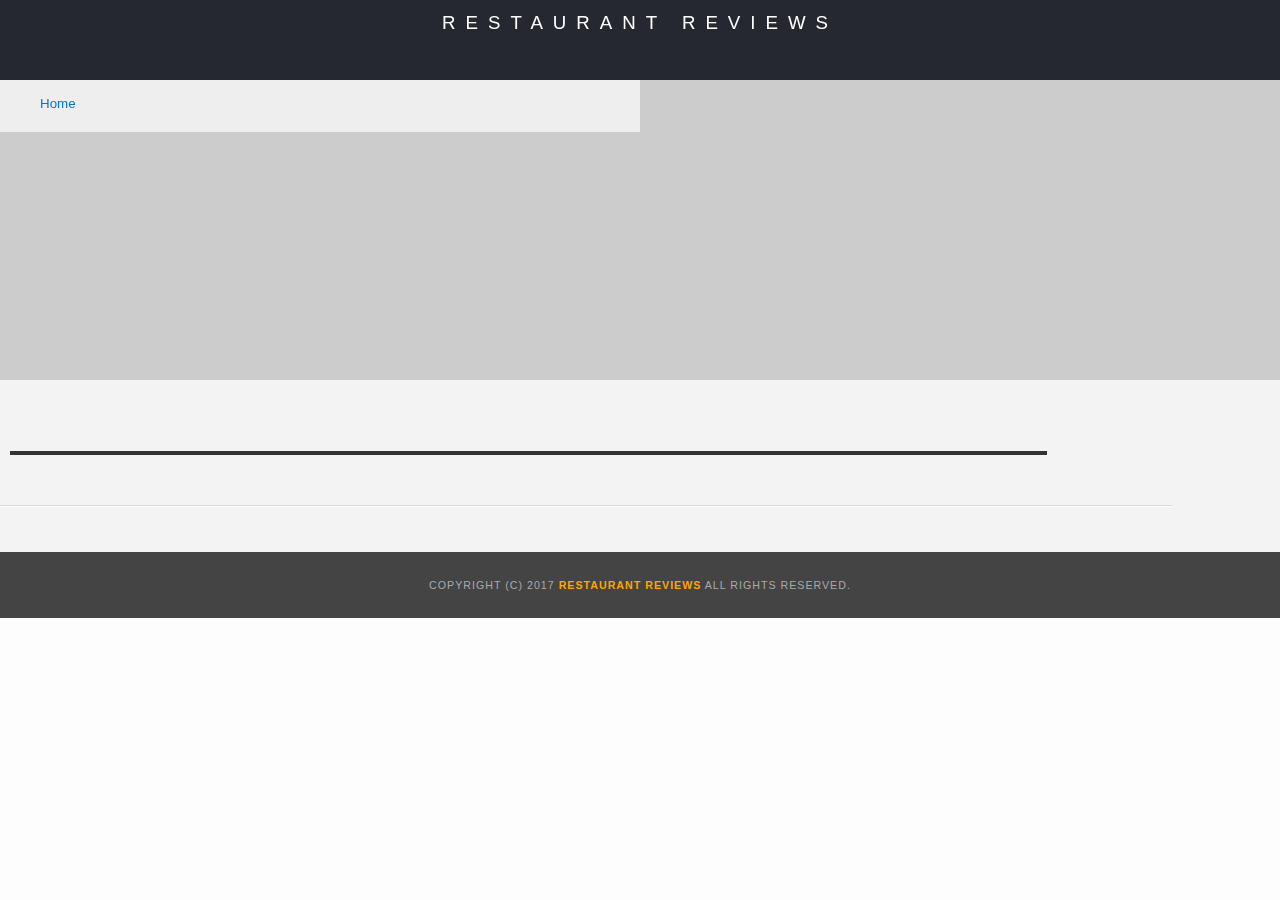
<file: restaurant.html>
<!DOCTYPE html>
<html>

<head>
  <!-- Normalize.css for better cross-browser consistency -->
  <link rel="stylesheet" src="//normalize-css.googlecode.com/svn/trunk/normalize.css" />
  <meta name="viewport" content="width=device-width, initial-scale=1.0">
  <!-- Main CSS file -->
  <link rel="stylesheet" href="css/styles.css" type="text/css">
  <link rel="stylesheet" href="https://unpkg.com/leaflet@1.3.1/dist/leaflet.css" integrity="sha512-Rksm5RenBEKSKFjgI3a41vrjkw4EVPlJ3+OiI65vTjIdo9brlAacEuKOiQ5OFh7cOI1bkDwLqdLw3Zg0cRJAAQ==" crossorigin=""/>
  <title>Restaurant Info</title>
</head>

<body class="inside">
  <!-- Beginning header -->
  <header>
    <!-- Beginning nav -->
    <nav>
      <h1><a aria-label="Restaurant Reviews" tabindex="1" href="/">Restaurant Reviews</a></h1>
    </nav>
    <!-- Beginning breadcrumb -->
    <ul id="breadcrumb" role="navigation" aria-label="Breadcrumb">
      <li><a href="/">Home</a></li>
    </ul>
    <!-- End breadcrumb -->
    <!-- End nav -->
  </header>
  <!-- End header -->

  <!-- Beginning main -->
  <main id="maincontent">
    <!-- Beginning map -->
    <section id="map-container">
      <div id="map" aria-label="location" role="application"></div>
    </section>
    <!-- End map -->
    <!-- Beginning restaurant -->
    <section tabindex="2" id="restaurant-container">
      <h2 id="restaurant-name"></h2>
      <img id="restaurant-img">
      <p id="restaurant-cuisine"></p>
      <p id="restaurant-address"></p>
      <table id="restaurant-hours"></table>
    </section>
    <!-- end restaurant -->
    <!-- Beginning reviews -->
    <section aria-label="Reviews" id="reviews-container" tabindex="3">
      <ul id="reviews-list"></ul>
    </section>
    <!-- End reviews -->
  </main>
  <!-- End main -->

  <!-- Beginning footer -->
  <footer id="footer">
    Copyright (c) 2017 <a href="/"><strong>Restaurant Reviews</strong></a> All Rights Reserved.
  </footer>
  <!-- End footer -->
  <script src="https://unpkg.com/leaflet@1.3.1/dist/leaflet.js" integrity="sha512-/Nsx9X4HebavoBvEBuyp3I7od5tA0UzAxs+j83KgC8PU0kgB4XiK4Lfe4y4cgBtaRJQEIFCW+oC506aPT2L1zw==" crossorigin=""></script>
  <!-- Beginning scripts -->
  <!-- Database helpers -->
  <script type="text/javascript" src="js/dbhelper.js"></script>
  <!-- Main javascript file -->
  <script type="text/javascript" src="js/restaurant_info.js"></script>
  <!-- Google Maps -->
 <!--  <script async defer src="https://maps.googleapis.com/maps/api/js?key=AIzaSyA_tKbW6A5pQ-eupxI56myUnHLqYCzOjKo&libraries=places&callback=initMap"></script> -->
  <!-- End scripts -->

</body>

</html>
</file>
<file: css/styles.css>
@charset "utf-8";
/* CSS Document */

@media screen and (min-width: 650px) and (max-width: 749px){
	body,td,th,p{
		font-size: 1.5em;
	}
}

@media screen and (min-width: 1024px){
	body,td,th,p{
		font-size: 2.5em;
	}
}

body,td,th,p{
	font-family: Arial, Helvetica, sans-serif;
	font-size: 10pt;
	color: #333;
	line-height: 1.5;
}
body {
	background-color: #fdfdfd;
	margin: 0;
	position:relative;
}
ul, li {
	font-family: Arial, Helvetica, sans-serif;
	font-size: 10pt;
	color: #333;
}
a {
	color: orange;
	text-decoration: none;
}
a:hover, a:focus {
	color: #3397db;
	text-decoration: none;
}
a img{
	border: none 0px #fff;
}
h1, h2, h3, h4, h5, h6 {
  font-family: Arial, Helvetica, sans-serif;
  margin: 0 0 20px;
}
article, aside, canvas, details, figcaption, figure, footer, header, hgroup, menu, nav, section {
	display: block;
}
#maincontent {
  background-color: #f3f3f3;
  min-height: 100%;
	align-items: center;
	justify-content: center;
}
#footer {
  background-color: #444;
  color: #aaa;
  font-size: 8pt;
  letter-spacing: 1px;
  padding-top: 25px;
  padding-bottom: 25px;
  text-align: center;
  text-transform: uppercase;
}
/* ====================== Navigation ====================== */
nav {
  width: 100vw;
  height: 80px;
  background-color: #252831;
  text-align:center;
}
nav h1 {
  margin: auto;
}
nav h1 a {
  color: #fff;
  font-size: 14pt;
  font-weight: 200;
  letter-spacing: 10px;
  text-transform: uppercase;
}
#breadcrumb {
    padding: 10px 40px 16px;
    list-style: none;
    background-color: #eee;
    font-size: 17px;
    margin: 0;
    width: calc(50% - 80px);
}

/* Display list items side by side */
#breadcrumb li {
    display: inline;
}

/* Add a slash symbol (/) before/behind each list item */
#breadcrumb li+li:before {
    padding: 8px;
    color: black;
    content: "/\00a0";
}

/* Add a color to all links inside the list */
#breadcrumb li a {
    color: #0275d8;
    text-decoration: none;
}

/* Add a color on mouse-over */
#breadcrumb li a:hover {
    color: #01447e;
    text-decoration: underline;
}
/* ====================== Map ====================== */
#map {
  height: 400px;
  width: 100%;
  background-color: #ccc;
}
/* ====================== Restaurant Filtering ====================== */
.filter-options {
  width: 100%;
  height: 100%;
	padding: 5px 0;
  background-color: #3397DB;
  align-items: center;
}
.filter-options h2 {
  color: white;
  font-size: 1rem;
  font-weight: normal;
  line-height: 1;
  margin: 0 20px;
}
.filter-options select {
  background-color: white;
  border: 1px solid #fff;
  font-family: Arial,sans-serif;
  font-size: 11pt;
  height: 35px;
  letter-spacing: 0;
  margin: 10px;
  padding: 0 10px;
  width: 200px;
}

/* ====================== Restaurant Listing ====================== */
#restaurants-list {
  background-color: #f3f3f3;
  list-style: outside none none;
  margin: 0;
  padding: 30px 15px 60px;
  text-align: center;
	display: flex;
	flex-direction: row;
	flex-wrap: wrap;
	align-items: center;
	justify-content: center;
}
#restaurants-list li {
  background-color: #fff;
  border: 2px solid #ccc;
  font-family: Arial,sans-serif;
  margin: 15px;
  min-height: 380px;
  padding: 0 30px 25px;
  text-align: left;
  width: 80%;
	max-width: 250px;

}
#restaurants-list .restaurant-img {
  background-color: #ccc;
  display: block;
  margin: 0;
  max-width: 100%;
  min-height: 248px;
  min-width: 100%;
}
#restaurants-list li h1 {
  color: #f18200;
  font-family: Arial,sans-serif;
  font-size: 14pt;
  font-weight: 200;
  letter-spacing: 0;
  line-height: 1.3;
  margin: 20px 0 10px;
  text-transform: uppercase;
}
#restaurants-list p {
  margin: 0;
  font-size: 11pt;
}
#restaurants-list li a {
  background-color: orange;
  border-bottom: 3px solid #eee;
  color: #fff;
  display: inline-block;
  font-size: 10pt;
  margin: 15px 0 0;
  padding: 8px 30px 10px;
  text-align: center;
  text-decoration: none;
  text-transform: uppercase;
}

/* ====================== Restaurant Details ====================== */
.inside header {
  position: fixed;
  top: 0;
  width: 100vw;
  z-index: 1000;
}
.inside #map-container {
  background: blue none repeat scroll 0 0;
  height: 300px;
  position: relative;
  left: 0px;
  top: 80px;
  width: 100vw;
}
.inside #map {
  background-color: #ccc;
  height: 100%;
  width: 100%;
	position: absolute;
}
.inside #footer {
  bottom: 0;
  position: absolute;
  width: 100vw;
}
#restaurant-name {
  color: #f18200;
  font-family: Arial,sans-serif;
  font-size: 20pt;
  font-weight: 200;
  letter-spacing: 0;
  margin: 15px 0 30px;
  text-transform: uppercase;
  line-height: 1.1;
}
#restaurant-img {
	width: 90%;
	object-fit: cover;
}
#restaurant-address {
  font-size: 12pt;
  margin: 10px 0px;
}
#restaurant-cuisine {
  background-color: #333;
  color: #ddd;
  font-size: 12pt;
  font-weight: 300;
  letter-spacing: 10px;
  margin: 0 0 20px;
  padding: 2px 0;
  text-align: center;
  text-transform: uppercase;
	width: 90%;
}
#restaurant-container, #reviews-container {
  border-bottom: 1px solid #d9d9d9;
  border-top: 1px solid #fff;
  padding: 100px 10px 30px;
  width: 90%;
}
#reviews-container {
  padding: 30px 10px 80px;
}
#reviews-container h2 {
  color: #f58500;
  font-size: 24pt;
  font-weight: 300;
  letter-spacing: -1px;
  padding-bottom: 1pt;
}
#reviews-list {
  margin: 0;
  padding: 0;
}
#reviews-list li {
  background-color: #fff;
    border: 2px solid #f3f3f3;
  display: block;
  list-style-type: none;
  margin: 0 0 30px;
  overflow: hidden;
  padding: 0 20px 20px;
  position: relative;
  width: 85%;
}
#reviews-list li p {
  margin: 0 0 10px;
}
#restaurant-hours td {
  color: #666;
}
</file>
